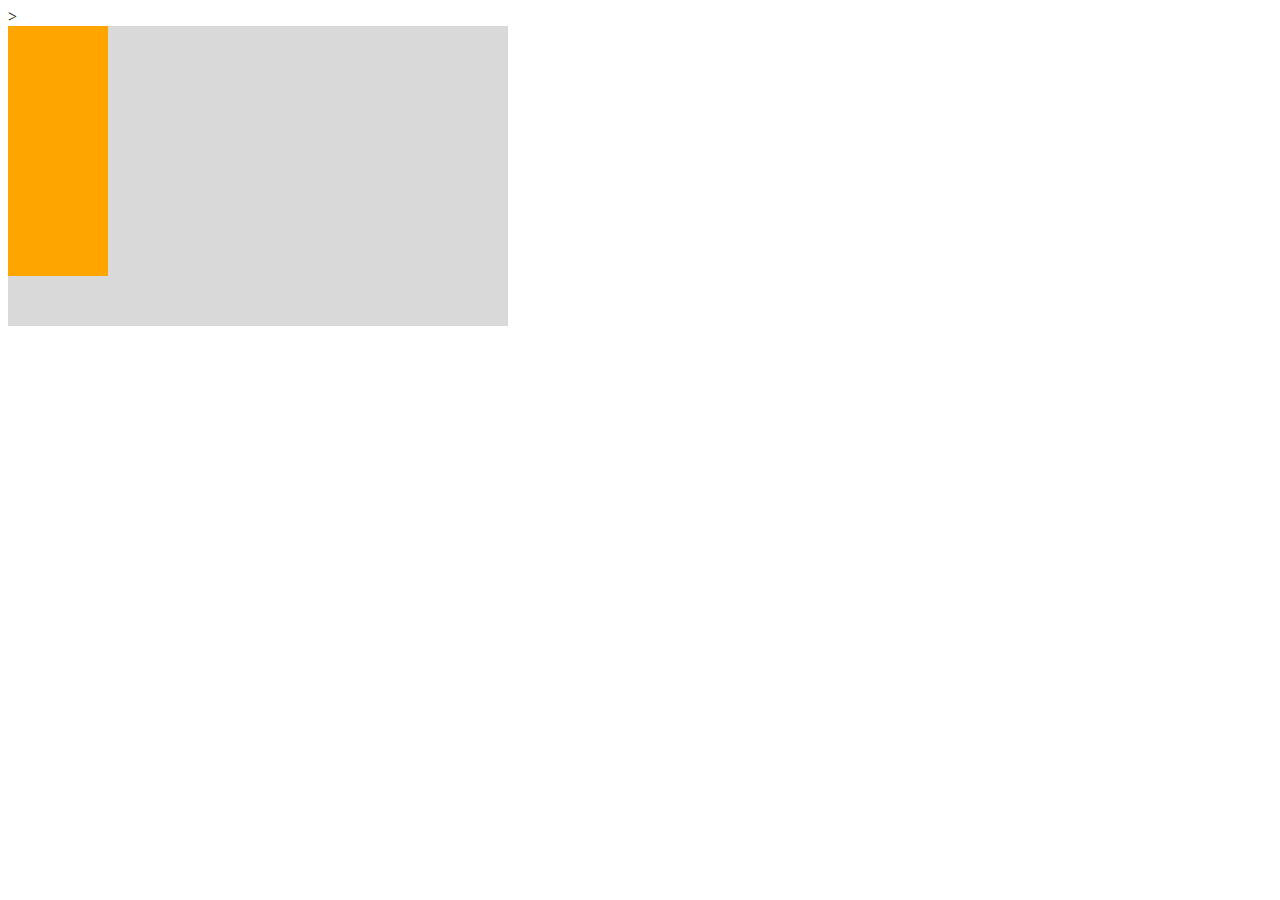
<file: oefening1/muur.html>
<!DOCTYPE html>
<html lang="en">

<head>
    <title>Muur Bouwen</title>
    <link rel="stylesheet" href="assets2/css/style.css">>
</head>
</body>
<div id="muur">
    <div id="steen1"></div>
    <div id="steen2"></div>
    <div id="steen3"></div>
    <div id="steen4"></div>
    <div id="steen5"></div>

    <div class="rij">
        <div id="steen1"></div>
        <div id="steen2"></div>
        <div id="steen3"></div>
        <div id="steen4"></div>
        <div id="steen5"></div>
    </div>

</div>
</body>

</html>
</file>
<file: oefening1/assets2/css/style.css>
#muur {
    width: 500px;
    height: 300px;
    background-color: #d9d9d9;
}

#steen1 {
    background-color: #ffa500;
    width: 100px;
    height: 25px;
    display: incline-block;
}

#steen2 {
    background-color: #ffa500;
    width: 100px;
    height: 25px;
    display: incline-block;
}

#steen3 {
    background-color: #ffa500;
    width: 100px;
    height: 25px;
    display: incline-block;
}

#steen4 {
    background-color: #ffa500;
    width: 100px;
    height: 25px;
    display: incline-block;
}

#steen5 {
    background-color: #ffa500;
    width: 100px;
    height: 25px;
    display: incline-block;
    
}

#rij {
    display: flex;
}
</file>
